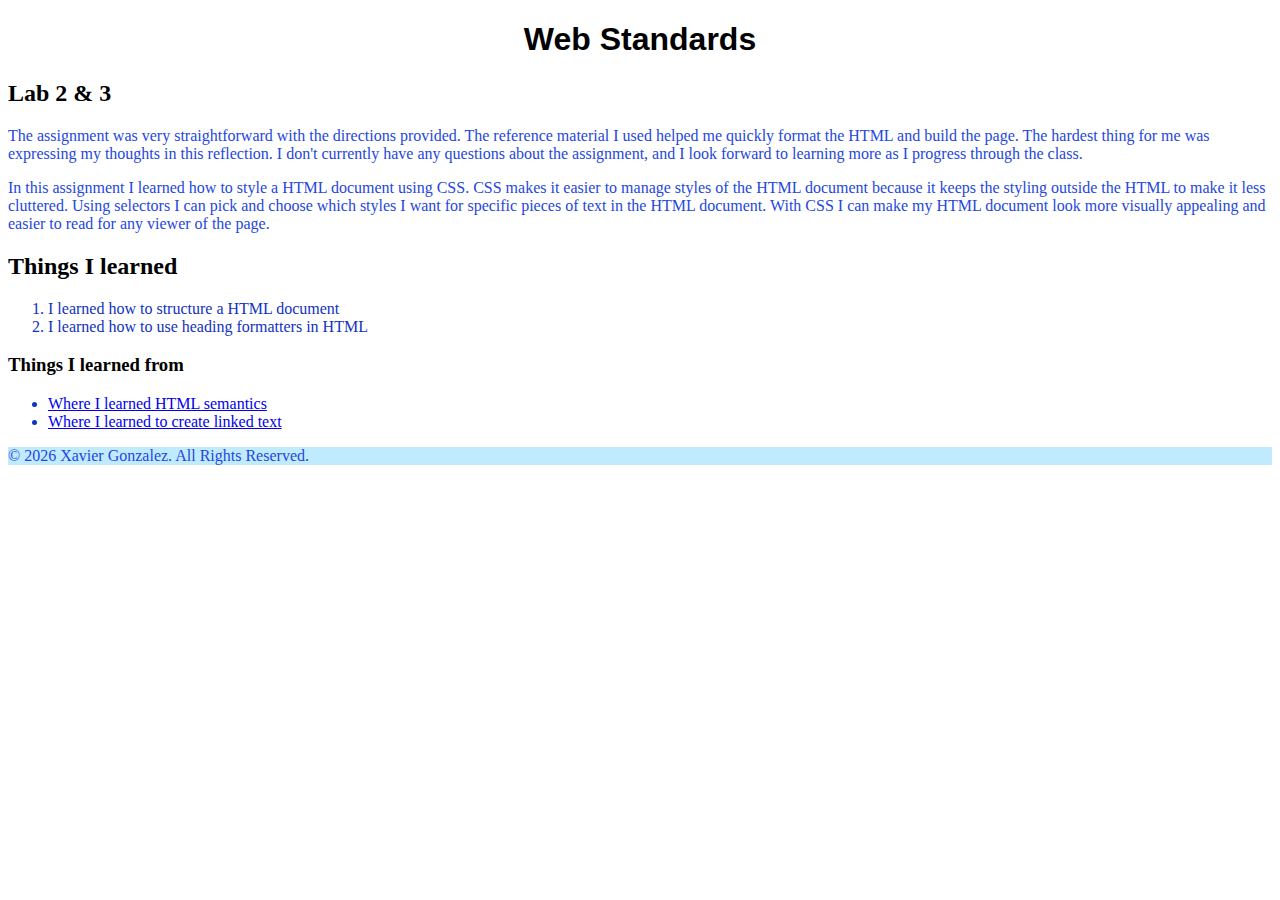
<file: index.html>
<!DOCTYPE html>
<html lang="en">
<head>
    <meta charset="UTF-8">
    <title>Lab 2 & 3</title>
    <link rel="stylesheet" href="styles.css" />
</head>
<body>
    <header>
        <h1 id="page-title">Web Standards</h1>
    </header>
    <main>
        <article>
            <h2>Lab 2 & 3</h2>
            <p>The assignment was very straightforward with the directions provided.
            The reference material I used helped me quickly format the HTML and build the page. 
            The hardest thing for me was expressing my thoughts in this reflection.
            I don't currently have any questions about the assignment, and I look forward to learning more as I progress through the class.</p>
            <p>In this assignment I learned how to style a HTML document using CSS. 
            CSS makes it easier to manage styles of the HTML document because it keeps the styling outside the HTML to make it less cluttered. 
            Using selectors I can pick and choose which styles I want for specific pieces of text in the HTML document. 
            With CSS I can make my HTML document look more visually appealing and easier to read for any viewer of the page. </p>
        </article>

        <h2>Things I learned</h2>
        <ol>
            <li>I learned how to structure a HTML document</li>
            <li>I learned how to use heading formatters in HTML</li>
        </ol>
        
        <h3>Things I learned from</h3>
        <ul>
            <li><a href="https://www.w3schools.com/html/html5_semantic_elements.asp">Where I learned HTML semantics</a></li>
            <li><a href="https://www.w3schools.com/html/html_links.asp">Where I learned to create linked text</a></li>
        </ul>
    </main>
    <footer>
        <p class="copywrite">© 2026 Xavier Gonzalez. All Rights Reserved.</p>
    </footer>
</body>
</html>
</file>
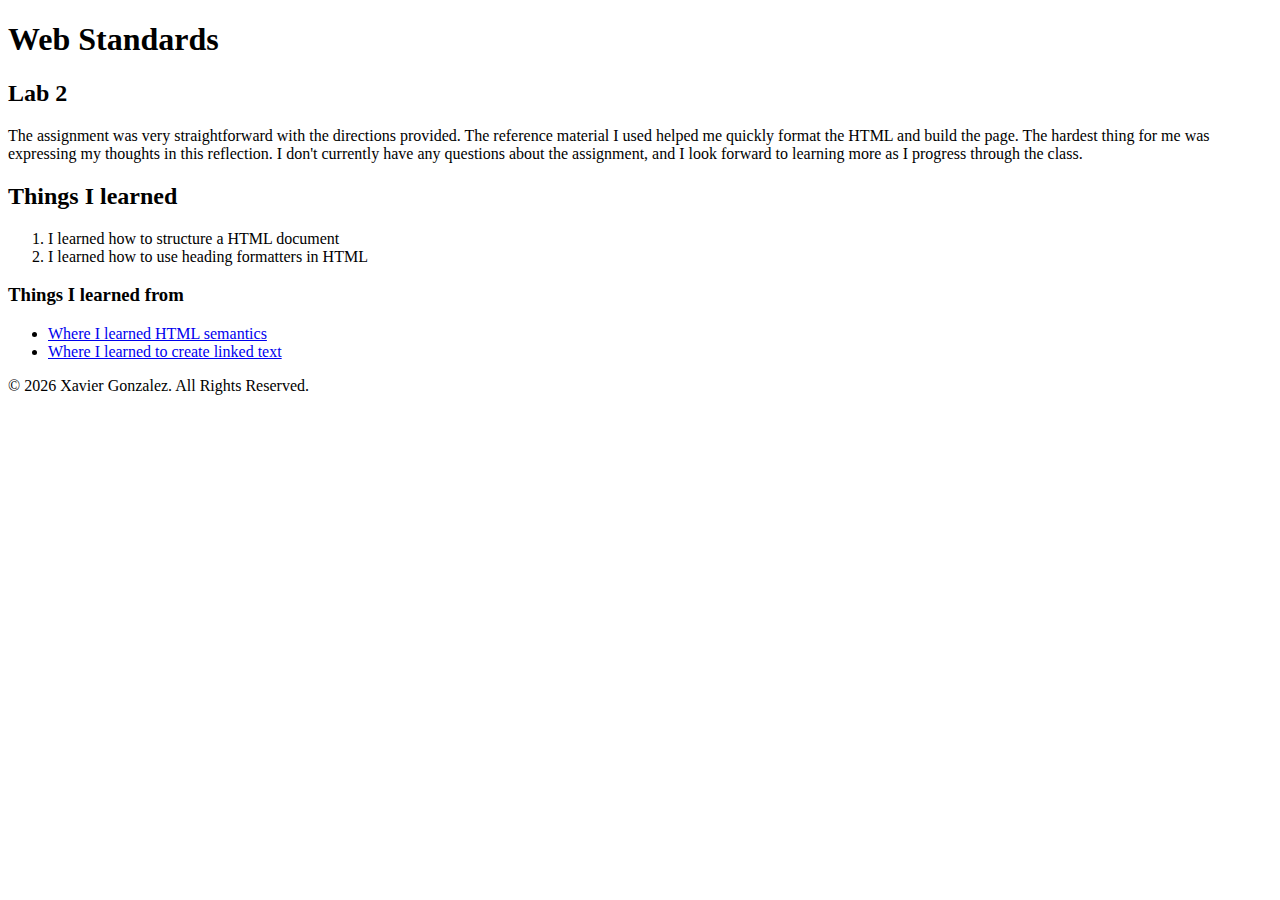
<file: lab02/index.html>
<!DOCTYPE html>
<html lang="en">
<head>
    <meta charset="UTF-8">
    <title>Lab 2</title>
</head>
<body>
    <header>
        <h1 id="page-title">Web Standards</h1>
    </header>
    <main>
        <article>
            <h2>Lab 2</h2>
            <p>The assignment was very straightforward with the directions provided.
            The reference material I used helped me quickly format the HTML and build the page. 
            The hardest thing for me was expressing my thoughts in this reflection.
            I don't currently have any questions about the assignment, and I look forward to learning more as I progress through the class.</p>
        </article>

        <h2>Things I learned</h2>
        <ol>
            <li>I learned how to structure a HTML document</li>
            <li>I learned how to use heading formatters in HTML</li>
        </ol>
        
        <h3>Things I learned from</h3>
        <ul>
            <li><a href="https://www.w3schools.com/html/html5_semantic_elements.asp">Where I learned HTML semantics</a></li>
            <li><a href="https://www.w3schools.com/html/html_links.asp">Where I learned to create linked text</a></li>
        </ul>
    </main>
    <footer>
        <p class="copywrite">© 2026 Xavier Gonzalez. All Rights Reserved.</p>
    </footer>
</body>
</html>
</file>
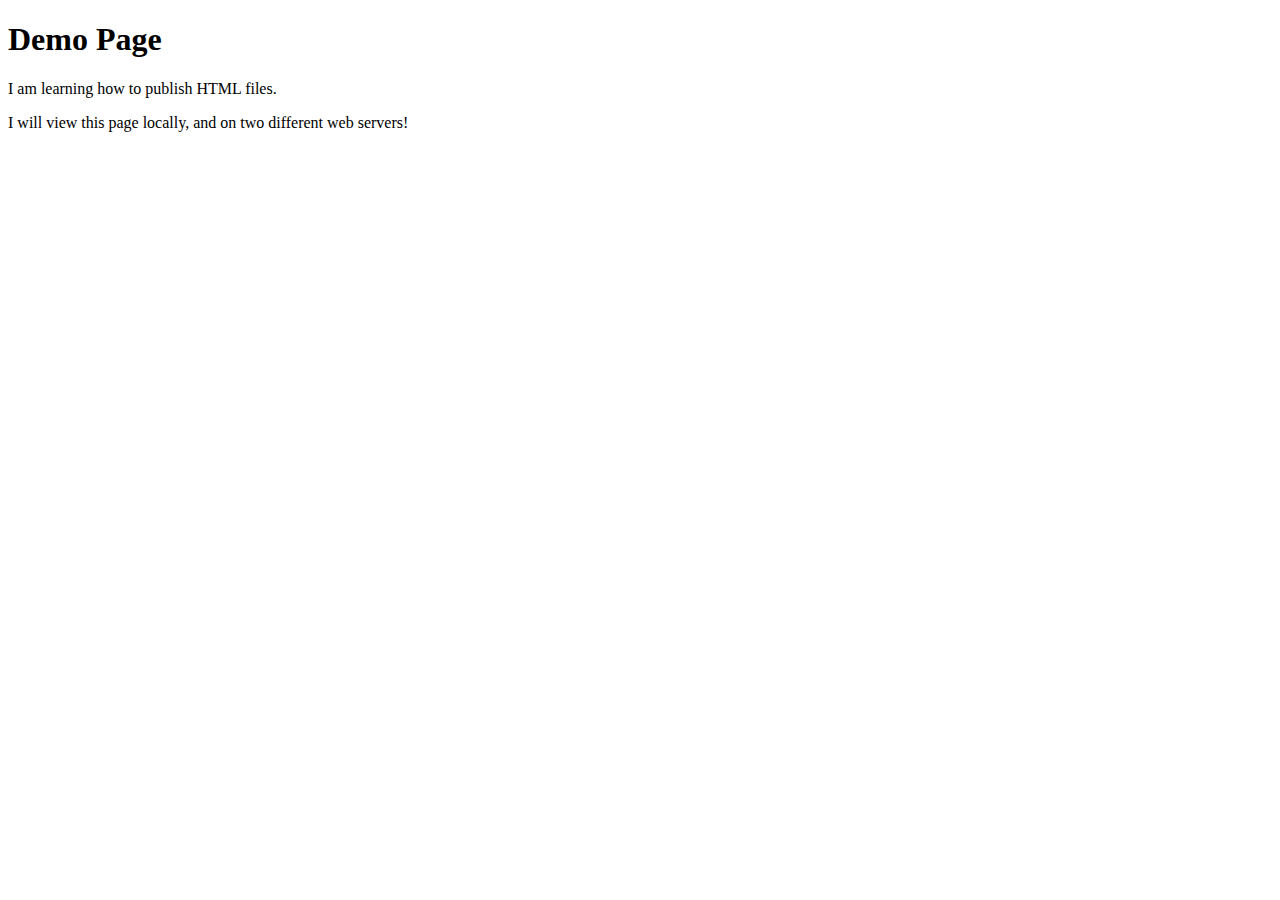
<file: practice/demo.html>
<!DOCTYPE html>
<html lang="en">
<head>
    <meta charset="UTF-8">
    <meta name="viewport" content="width=device-width, initial-scale=1.0">
    <title>Document</title>
</head>
<body>
    <h1>Demo Page</h1>
    <p>I am learning how to publish HTML files. </p>
    <p>I will view this page locally, and on two different web servers!</p>
</body>
</html>
</file>
<file: styles.css>
h1 {font-family: Arial, Helvetica, sans-serif;}
li {color: rgb(17, 50, 194);}
p {color: rgb(37, 71, 221);}
.copywrite {background: rgb(192, 235, 255);}
#page-title {text-align: center;}
</file>
